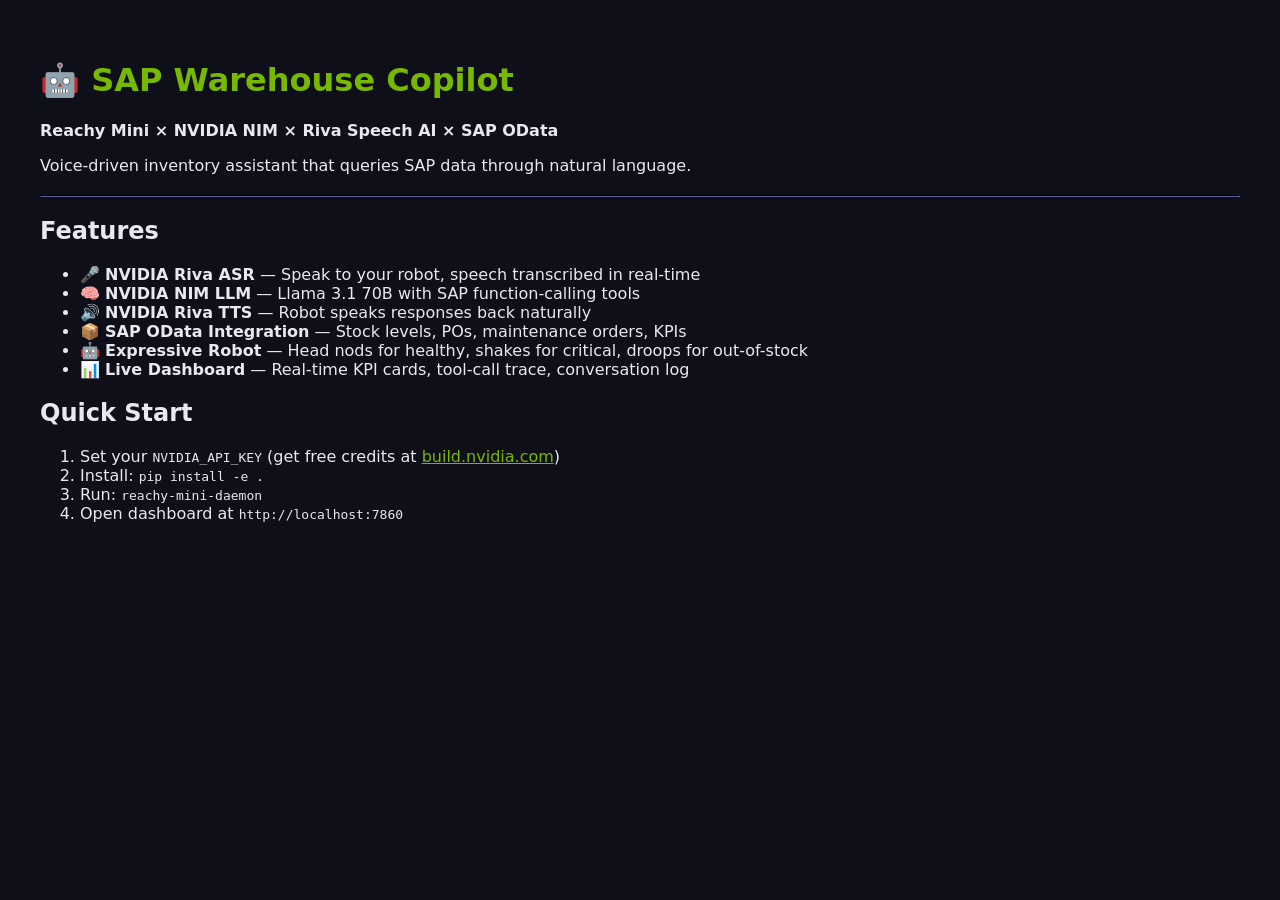
<file: index.html>
<!DOCTYPE html>
<html>
<head>
    <meta charset="utf-8">
    <meta name="viewport" content="width=device-width, initial-scale=1">
    <title>SAP Warehouse Copilot — Reachy Mini × NVIDIA</title>
</head>
<body style="margin:0;padding:40px;font-family:system-ui;background:#0F0F1A;color:#E8E8F0;">
    <h1 style="color:#76B900;">🤖 SAP Warehouse Copilot</h1>
    <p><strong>Reachy Mini × NVIDIA NIM × Riva Speech AI × SAP OData</strong></p>
    <p>Voice-driven inventory assistant that queries SAP data through natural language.</p>
    <hr style="border-color:#2A2A44;margin:20px 0;">
    <h2>Features</h2>
    <ul>
        <li>🎤 <strong>NVIDIA Riva ASR</strong> — Speak to your robot, speech transcribed in real-time</li>
        <li>🧠 <strong>NVIDIA NIM LLM</strong> — Llama 3.1 70B with SAP function-calling tools</li>
        <li>🔊 <strong>NVIDIA Riva TTS</strong> — Robot speaks responses back naturally</li>
        <li>📦 <strong>SAP OData Integration</strong> — Stock levels, POs, maintenance orders, KPIs</li>
        <li>🤖 <strong>Expressive Robot</strong> — Head nods for healthy, shakes for critical, droops for out-of-stock</li>
        <li>📊 <strong>Live Dashboard</strong> — Real-time KPI cards, tool-call trace, conversation log</li>
    </ul>
    <h2>Quick Start</h2>
    <ol>
        <li>Set your <code>NVIDIA_API_KEY</code> (get free credits at <a href="https://build.nvidia.com" style="color:#76B900;">build.nvidia.com</a>)</li>
        <li>Install: <code>pip install -e .</code></li>
        <li>Run: <code>reachy-mini-daemon</code></li>
        <li>Open dashboard at <code>http://localhost:7860</code></li>
    </ol>
</body>
</html>
</file>
